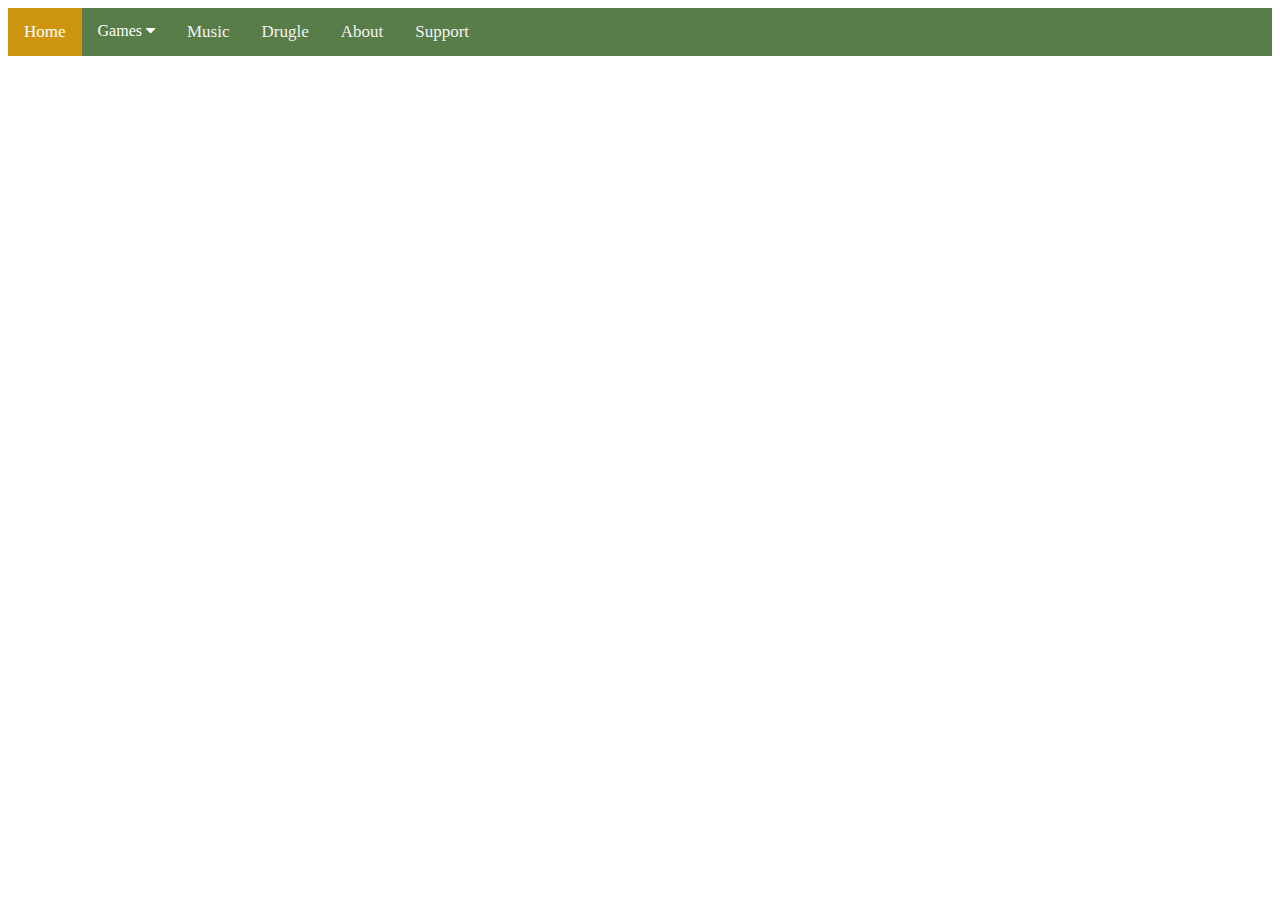
<file: index.html>
<!DOCTYPE html>
<html>
<head>
    <title>TraxionRPh</title>
    <meta name="viewport" content="width=device-width, initial-scale=1">
    <link rel="stylesheet" href="styles/style.css">
    <link rel="stylesheet" href="https://cdnjs.cloudflare.com/ajax/libs/font-awesome/4.7.0/css/font-awesome.min.css">
    <script src="scripts/main.js"></script>
</head>
<body>
    <!-- Top Nav Bar -->
    <div class="topnav" id="myTopnav">
        <a href="index.html" class="active">Home</a>
        <div class="dropdown">
            <button onclick="location.href='pages/games.html'" class="dropbtn">Games
                <i class="fa fa-caret-down"></i>
            </button>
            <div class="dropdown-content">
                <a href="pages/games/drugle-info.html">Drugle</a>
                <!-- <a href="pages/games/idle-pharmacy-info.html">Idle Pharmacy</a> -->
                <a>Idle Pharmacy... Coming Soon!</a>
            </div>
        </div>
        <a href="pages/music.html">Music</a>
        <a href="pages/drugle.html">Drugle</a>
        <a href="pages/about.html">About</a>
        <a href="pages/support.html">Support</a>
        <a href="javascript:void(0);" class="icon" onclick="myFunction()">
            <i class="fa fa-bars"></i>
        </a>
    </div>
    <!-- End Nav Bar -->
</body>
</html>
</file>
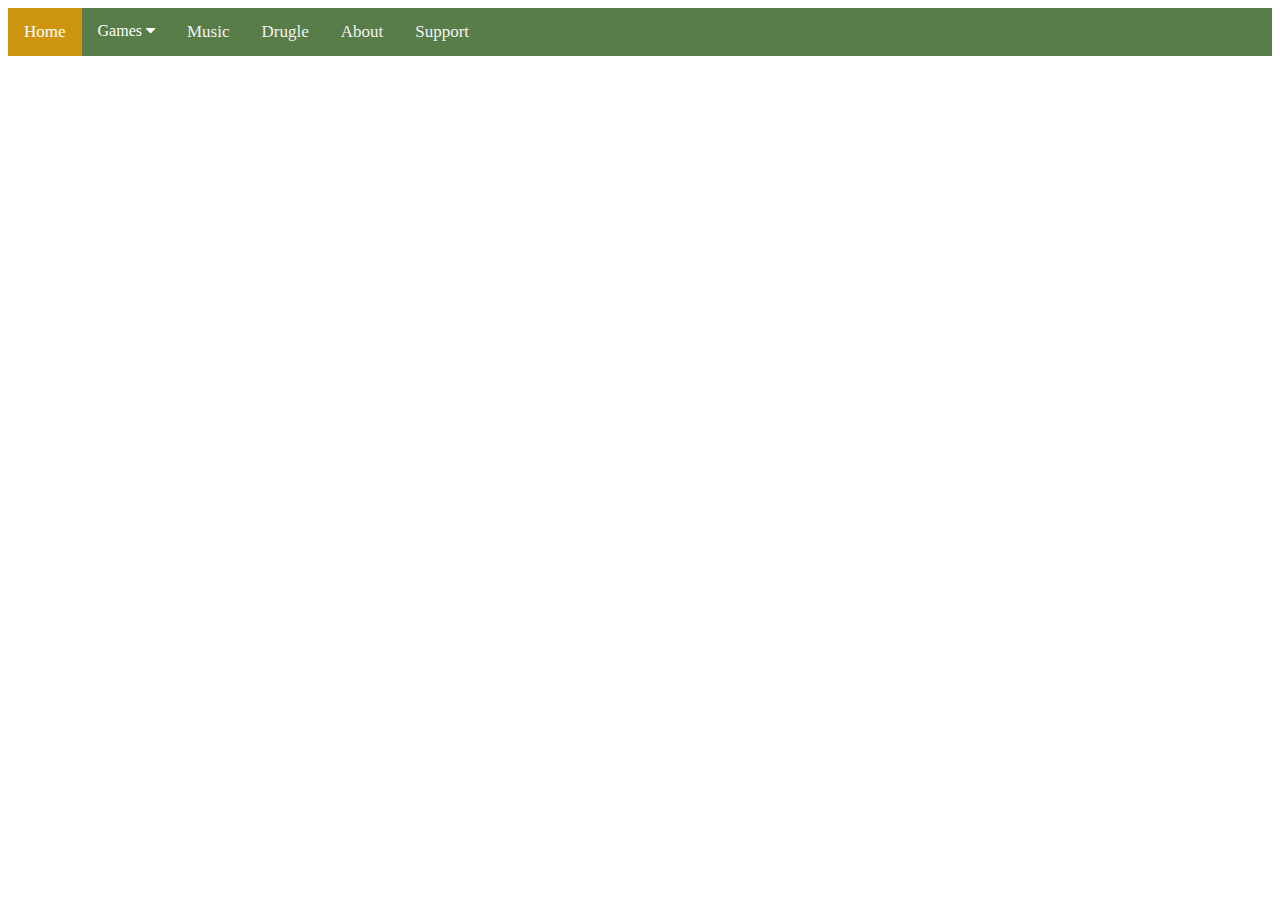
<file: pages/about.html>
<!DOCTYPE html>
<html>
<head>
    <title>TraxionRPh</title>
    <meta name="viewport" content="width=device-width, initial-scale=1">
    <link rel="stylesheet" href="../styles/style.css">
    <link rel="stylesheet" href="https://cdnjs.cloudflare.com/ajax/libs/font-awesome/4.7.0/css/font-awesome.min.css">
    <script src="../scripts/main.js"></script>
</head>
<body>
    <!-- Top Nav Bar -->
    <div class="topnav" id="myTopnav">
        <a href="../index.html" class="active">Home</a>
        <div class="dropdown">
            <button onclick="location.href='../pages/games.html'" class="dropbtn">Games
                <i class="fa fa-caret-down"></i>
            </button>
            <div class="dropdown-content">
                <a href="../pages/games/drugle-info.html">Drugle</a>
                <!-- <a href="pages/games/idle-pharmacy-info.html">Idle Pharmacy</a> -->
                <a>Idle Pharmacy... Coming Soon!</a>
            </div>
        </div>
        <a href="../pages/music.html">Music</a>
        <a href="../pages/drugle.html">Drugle</a>
        <a href="../pages/about.html">About</a>
        <a href="../pages/support.html">Support</a>
        <a href="javascript:void(0);" class="icon" onclick="myFunction()">
            <i class="fa fa-bars"></i>
        </a>
    </div>
    <!-- End Nav Bar -->
</body>
</html>
</file>
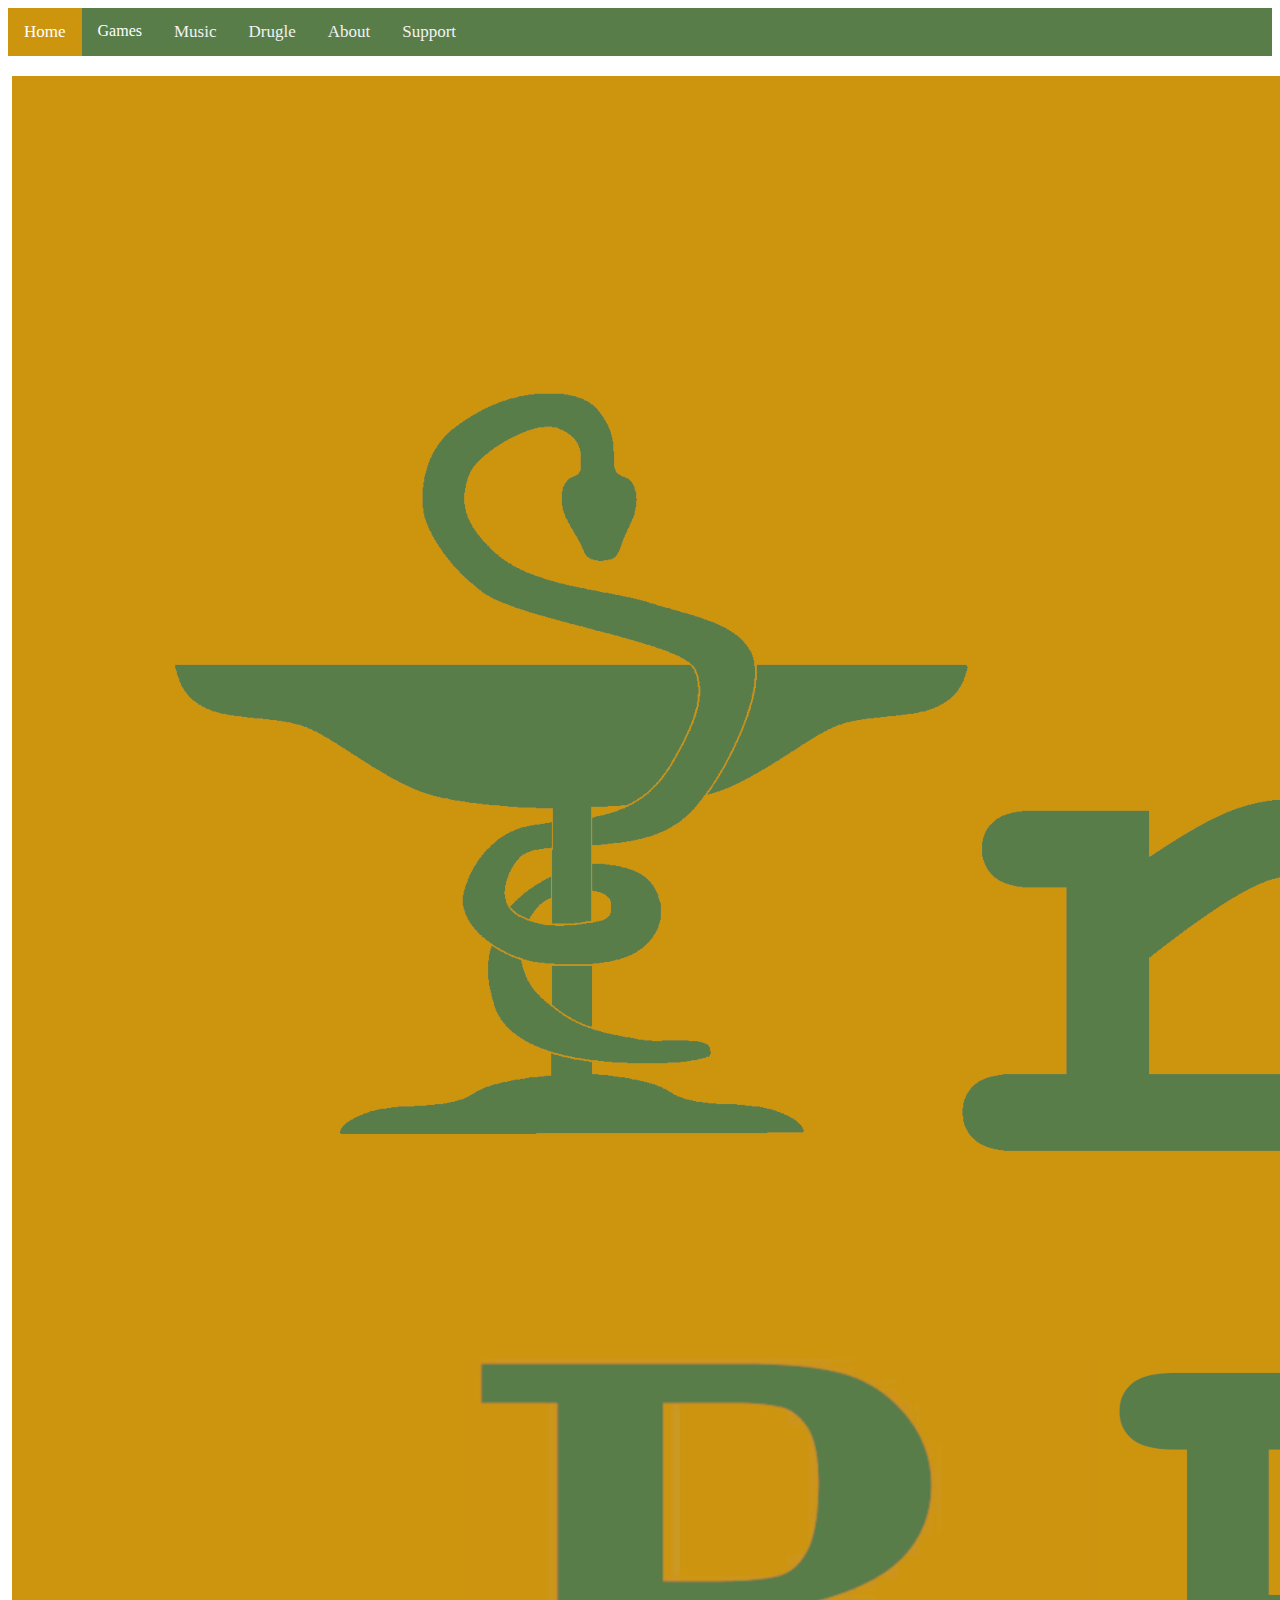
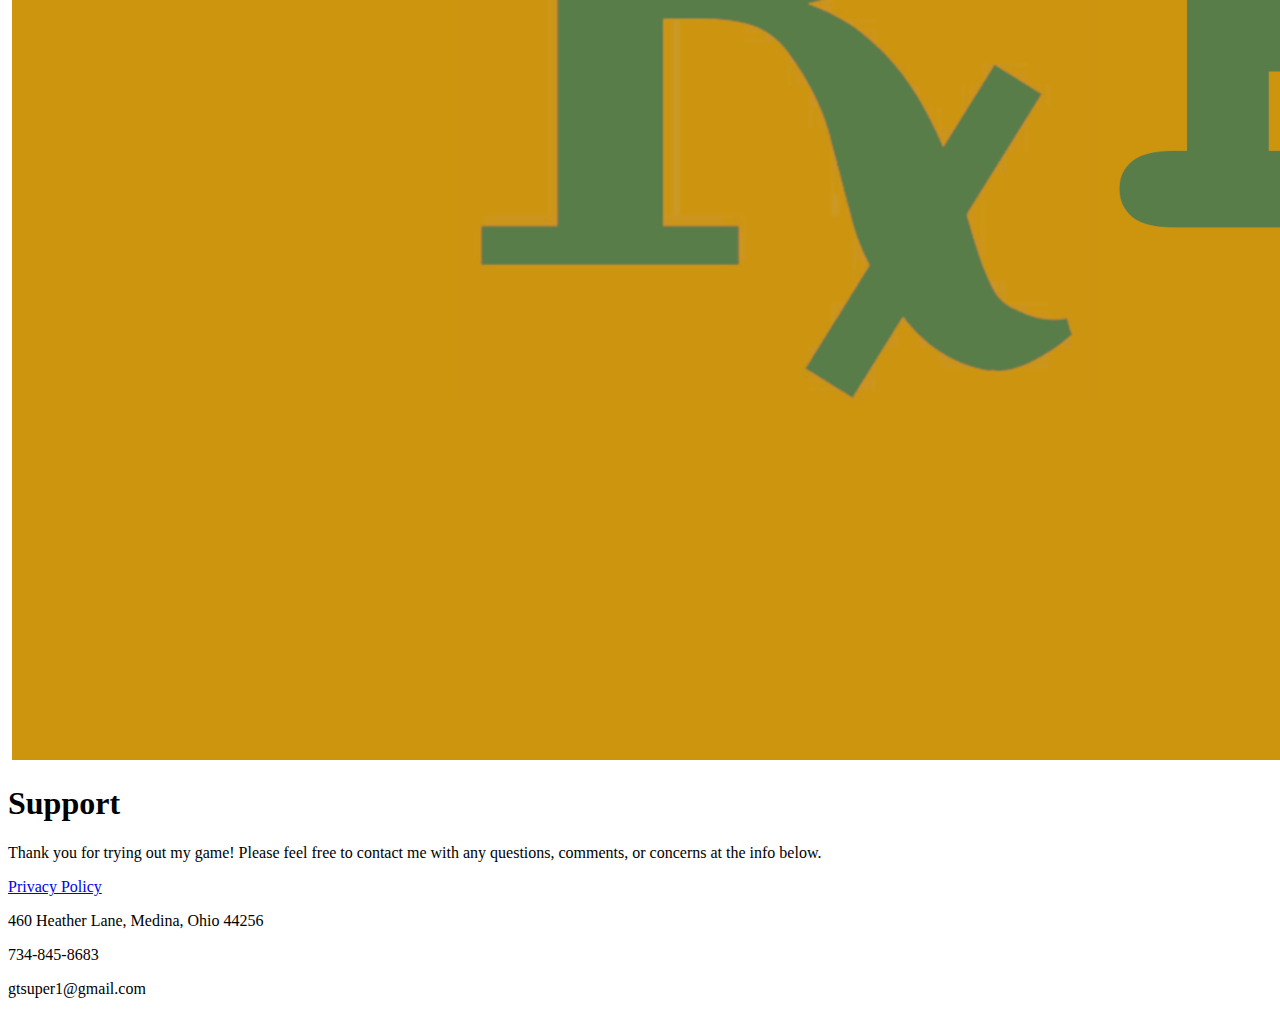
<file: pages/support.html>
<!DOCTYPE html>
<html>
<head>
    <title>TraxionRPh</title>
    <link rel="apple-touch-icon" sizes="180x180" href="../images/favicon_io/apple-touch-icon.png">
    <link rel="icon" type="image/png" sizes="32x32" href="../images/favicon_io/favicon-32x32.png">
    <link rel="icon" type="image/png" sizes="16x16" href="../images/favicon_io/favicon-16x16.png">
    <link rel="manifest" href="../images/favicon_io/site.webmanifest">
    <link rel="stylesheet" href="../styles/style.css">
</head>
<body>
    <!-- Top Nav Bar -->
    <div class="topnav" id="myTopnav">
        <a href="../index.html" class="active">Home</a>
        <div class="dropdown">
            <button onclick="location.href='../pages/games.html'" class="dropbtn">Games
                <i class="fa fa-caret-down"></i>
            </button>
            <div class="dropdown-content">
                <a href="../pages/games/drugle-info.html">Drugle</a>
                <!-- <a href="pages/games/idle-pharmacy-info.html">Idle Pharmacy</a> -->
                <a>Idle Pharmacy... Coming Soon!</a>
            </div>
        </div>
        <a href="../pages/music.html">Music</a>
        <a href="../pages/drugle.html">Drugle</a>
        <a href="../pages/about.html">About</a>
        <a href="../pages/support.html">Support</a>
        <a href="javascript:void(0);" class="icon" onclick="myFunction()">
            <i class="fa fa-bars"></i>
        </a>
    </div>
    <!-- End Nav Bar -->
    <img src="../images/TraxionRPhBanner.png" id="banner">
    <h1>Support</h1>
    <p>Thank you for trying out my game! Please feel free to contact me with any questions, comments, or concerns at the info below.</p>
    <p><a href="https://www.privacypolicies.com/live/ed4d8c16-68af-464b-9799-1da8fa14d6c3">Privacy Policy</a></p>
    <p>460 Heather Lane, Medina, Ohio 44256</p>
    <p>734-845-8683</p>
    <p>gtsuper1@gmail.com</p>
</body>
</html>
</file>
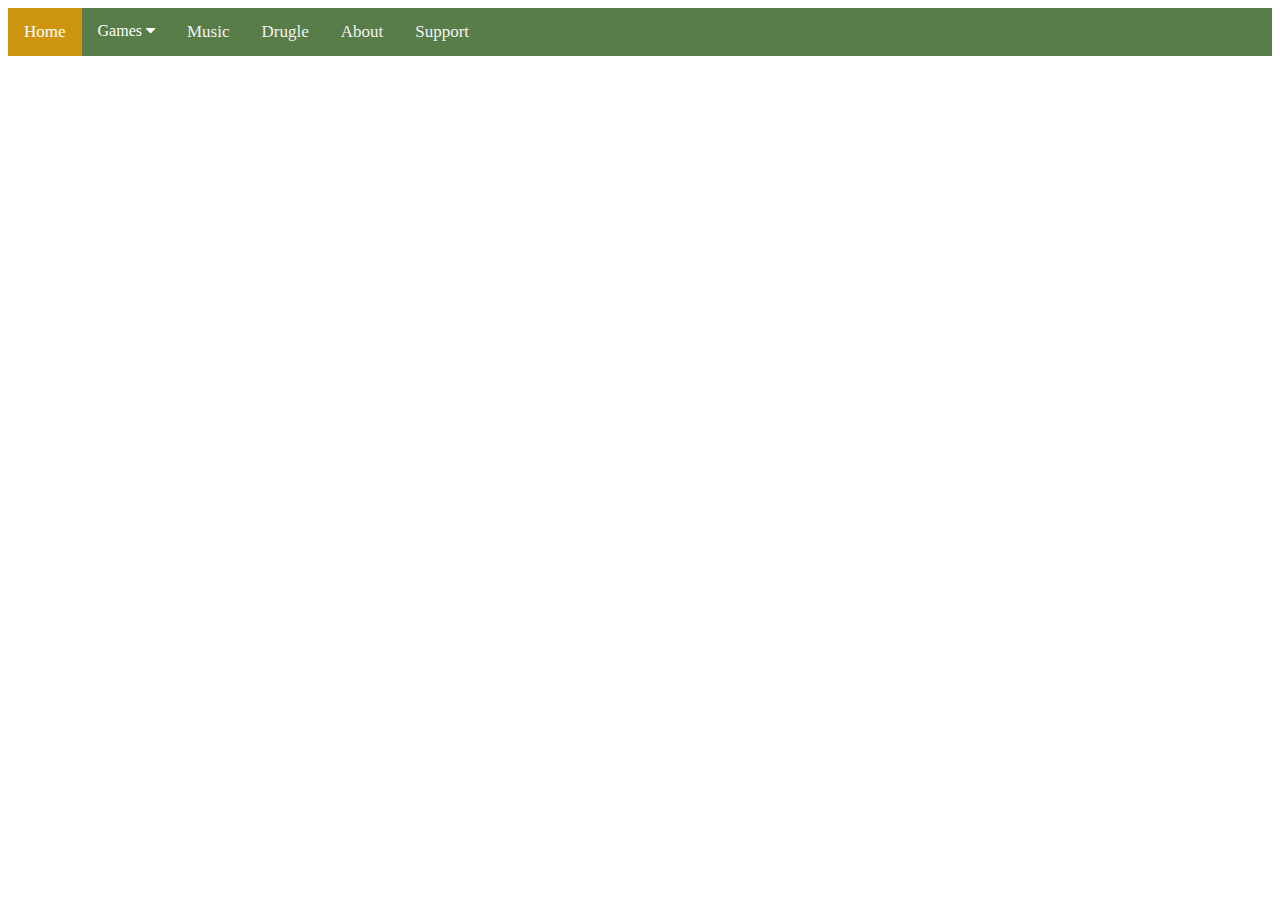
<file: pages/games/drugle-info.html>
<!DOCTYPE html>
<html>
<head>
    <title>TraxionRPh</title>
    <meta name="viewport" content="width=device-width, initial-scale=1">
    <link rel="stylesheet" href="../../styles/style.css">
    <link rel="stylesheet" href="https://cdnjs.cloudflare.com/ajax/libs/font-awesome/4.7.0/css/font-awesome.min.css">
    <script src="../../scripts/main.js"></script>
</head>
<body>
    <!-- Top Nav Bar -->
    <div class="topnav" id="myTopnav">
        <a href="../../index.html" class="active">Home</a>
        <div class="dropdown">
            <button onclick="location.href='../../pages/games.html'" class="dropbtn">Games
                <i class="fa fa-caret-down"></i>
            </button>
            <div class="dropdown-content">
                <a href="../../pages/games/drugle-info.html">Drugle</a>
                <!-- <a href="pages/games/idle-pharmacy-info.html">Idle Pharmacy</a> -->
                <a>Idle Pharmacy... Coming Soon!</a>
            </div>
        </div>
        <a href="../../pages/music.html">Music</a>
        <a href="../../pages/drugle.html">Drugle</a>
        <a href="../../pages/about.html">About</a>
        <a href="../../pages/support.html">Support</a>
        <a href="javascript:void(0);" class="icon" onclick="myFunction()">
            <i class="fa fa-bars"></i>
        </a>
    </div>
    <!-- End Nav Bar -->
</body>
</html>
</file>
<file: styles/style.css>
/* Add a black background color to the top navigation */
.topnav {
    background-color: #587d49;
    overflow: hidden;
}

/* Style the links inside the navigation bar */
.topnav a {
    float: left;
    display: block;
    color: #f2f2f2;
    text-align: center;
    padding: 14px 16px;
    text-decoration: none;
    font-size: 17px;
}

/* The dropdown container */
.dropdown {
    float: left;
    overflow: hidden;
}

/* Dropdown button */
.dropdown .dropbtn {
    cursor: pointer;
    font-size: 16px;
    border: none;
    outline: none;
    color: white;
    padding: 14px 16px;
    background-color: inherit;
    font-family: inherit; /* Important for vertical align on mobile phones */
    margin: 0; /* Important for vertical align on mobile phones */
}

/* Change the color of links on hover */
.topnav a:hover, .dropdown:hover .dropbtn{
    background-color: rgba(247, 186, 42, 0.801);
    color: black;
}

/* Dropdown content (hidden by default) */
.dropdown-content {
    display: none;
    position: absolute;
    background-color: #f9f9f9;
    min-width: 160px;
    box-shadow: 0px 8px 16px 0px rgba(0,0,0,0.2);
    z-index: 1;
}

/* Links inside the dropdown */
.dropdown-content a {
    float: none;
    color: black;
    padding: 12px 16px;
    text-decoration: none;
    display: block;
    text-align: left;
}

/* Add background color to dropdown links on hover */
.dropdown-content a:hover {
    background-color: #ddd;
}

/* Show the dropdown menu on hover */
.dropdown:hover .dropdown-content {
    display: block;
}

/* Add an active class to highlight the current page */
.topnav a.active {
    background-color: #cd950e;
    color: white;
}

/* Hide the link that should open and close the topnav on small screens */
.topnav .icon {
    display: none;
}

/* When the screen is less than 600 pixels wide, hide all links, except for the first one ("Home"). Show the link that contains should open and close the topnav (.icon) */
@media screen and (max-width: 600px) {
    .topnav a:not(:first-child) {display: none;}
    .topnav a.icon {
        float: right;
        display: block;
    }
}

/* The "responsive" class is added to the topnav with JavaScript when the user clicks on the icon. This class makes the topnav look good on small screens (display the links vertically instead of horizontally) */
@media screen and (max-width: 600px) {
    .topnav.responsive {position: relative;}
    .topnav.responsive a.icon {
        position: absolute;
        right: 0;
        top: 0;
    }
    .topnav.responsive a {
        float: none;
        display: block;
        text-align: left;
    }
}
</file>
